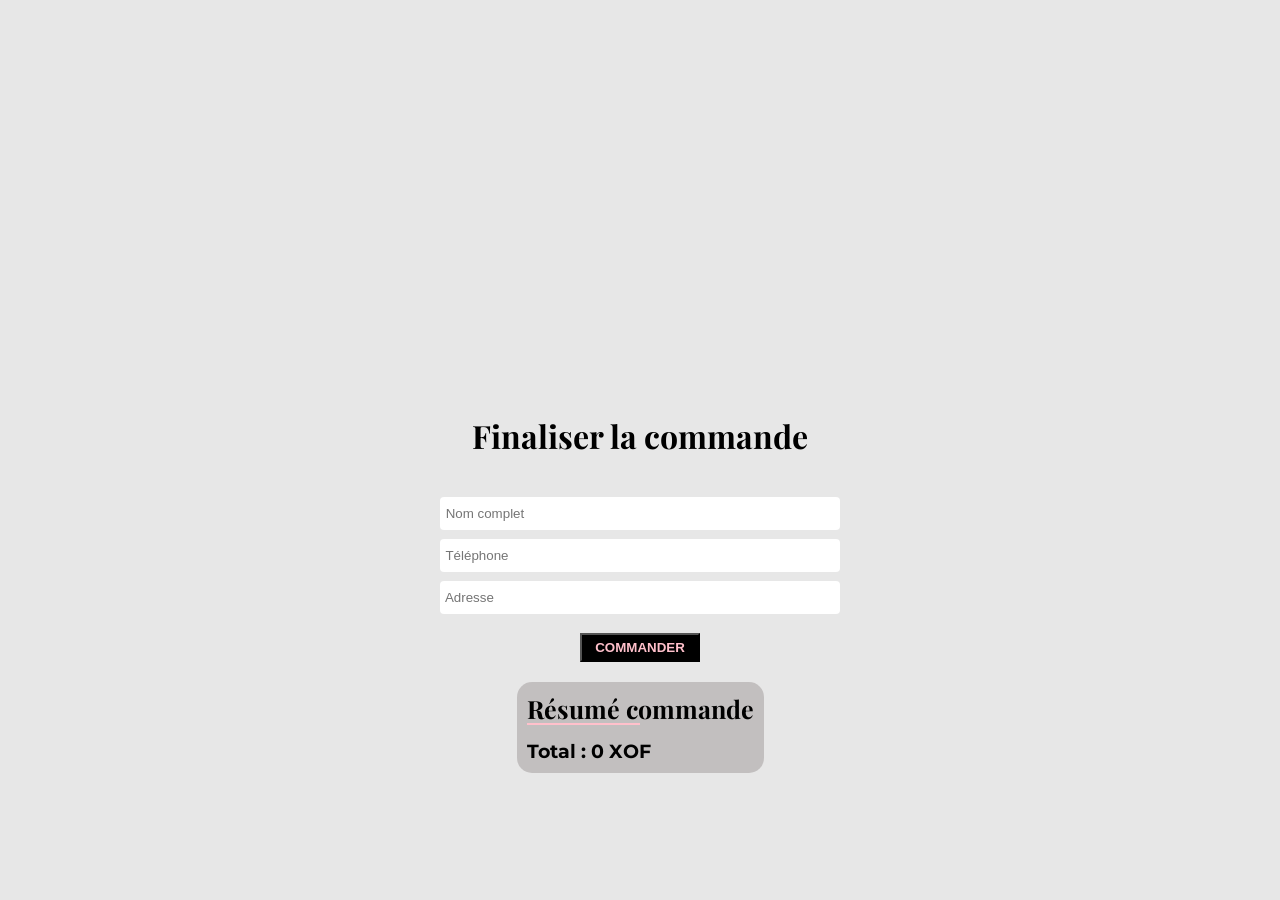
<file: checkout.html>
<!DOCTYPE html>
<html lang="fr">
<head>
  <meta charset="UTF-8">
  <meta name="viewport" content="width=device-width, initial-scale=1.0">
  <title>Checkout</title>

  <link rel="stylesheet" href="css/styles.css">
  <script src="js/checkout.js" defer></script>
</head>
<body>

  <div class="checkout-container">

    <h1>Finaliser la commande</h1>

    <form id="checkout-form" class="coordonner">

      <input type="text" id="name" placeholder=" Nom complet" required>

      <input type="tel" id="phone" placeholder=" Téléphone" required>

      <input type="text" id="address" placeholder=" Adresse" required>

      <button type="submit">
        Commander
      </button>

    </form>

    <div class="checkouty-summar">

      <h2>Résumé commande</h2>

      <div id="checkout-items"></div>

      <h3 id="checkout-total" class="checkout-total"></h3>

    </div>

  </div>



</body>
</html>
</file>
<file: css/styles.css>
@import url('https://fonts.googleapis.com/css2?family=Fjalla+One&family=Montserrat:ital,wght@0,100..900;1,100..900&family=Playfair+Display:ital,wght@0,400..900;1,400..900&family=Roboto:ital,wght@0,100..900;1,100..900&family=Science+Gothic:wght@100..900&display=swap');
*{
    margin: 0;
    padding: 0;
    box-sizing: border-box;
}
body{
    background-color: rgb(231, 231, 231);
    font-family: "Montserrat", sans-serif;
}
img,a,ul a,i,label,button{
    cursor: pointer;
    text-decoration: none;
    transition: 0.3s;
}
nav{
    position: fixed;
    display: flex;
    justify-content: space-between;
    align-items: center;
    width: 100%;
    background-color: #ffffffb0;
    padding: 0 40px;
    z-index: 99999;
}
ul{
    list-style: none;
    display: flex;
    text-transform: capitalize;
    gap: 20px;
    font-family:monospace;
    font-size: 15px;
}
ul a{
    color: black;
}
nav h1{
    font-size: 60px;
    font-family: "fantasy";
    font-weight: 100;
    cursor: pointer;
}
nav h1 span{
    color: rgb(216, 101, 216) ;
}
nav div{
    display: flex;
    gap: 30px;
}
nav div i{
    font-size: 20px;
}

/* barre de recherche */
.search-container{
    position: relative;
}

.search-box{
    position: absolute;
    top: 40px;
    right: 0;
    background-color: white;
    padding: 10px 15px;
    border-radius: 15px;
    display: flex;
    align-items: center;
    gap: 10px;
    width: 0;
    overflow: hidden;
    opacity: 0;
    transition: 0.4s;
}
.search-box.active{
    width: 300px;
    opacity: 1;
}
.search-box input{
    border: none;
    outline: none;
    width: 100%;
    font-size: 15px;
    font-family: sans-serif;
}
#close-search{
    font-size: 18px;
}

/* compteur */
.cart-icon{
    position: relative;
}
.cart-icon a{
    color: black;
}
#cart-count{
    position: absolute;
    top: -10px;
    right: -10px;

    background-color: violet;
    color: white;

    width: 20px;
    height: 20px;

    border-radius: 50%;

    display: flex;
    justify-content: center;
    align-items: center;

    font-size: 12px;
    font-family: sans-serif;
}

.coteD{
    padding: 50px 40px 0 40px;
}
.top{
    display: flex;
    justify-content: space-between;
    align-items: center;
}
.top h1{
  font-family: "Playfair Display", serif;
  line-height: 80px;
  font-size: 90px;
}
.top p{
    font-size: 15px;
    font-family: "Montserrat", sans-serif;
}
.img{
    display: flex;
    overflow: scroll;
    scrollbar-color: black;
    width: 500px;
    height: 500px;
    scrollbar-width: none;
}
.produit{
    display:flex;
    gap: 40px;
    justify-content: center;
}
.bottom{
    display: flex;
    justify-content: space-between;
}
.bulle{
    display: flex;
    flex-direction: column;
    align-items: center;
    justify-content:center ;
    border-radius: 90px;
}
.img1 img,.img2 img,.img3 img{
    width: 200px;
    height: 200px;
    object-fit: cover;
    padding-bottom: 20px;
    transition: 0.5s;
}
.img1{
    background-color: rgb(137, 211, 180);
}
.img2{
    background-color: #ce4f4f;
}
.img3{
    background-color: #e09766;
}
.bulle i{
    background-color: #ffffff;
    border-radius: 15px;
    font-size: 25px;
    margin-bottom: 10px;
    padding: 3px;
    border-radius: 90px;
    font-weight: 200;
    transition: 0,5s;
}
.prix{
    font-family: "Montserrat", sans-serif;
    font-weight: 400;
}
.prix span{
    font-weight: bold;
}
.detail-p input[type="radio"]{
    display: none;
}
.taille{
    display: flex;
    gap: 5px;
}
.taille label{
    background-color: #ffffff;
    border-radius: 5px;
    padding: 05px 10px;
}
.detail-p input[type="radio"]:checked + label{
    border: 2px solid rgb(100, 16, 139);
}
.couleur label{
    padding: 16px;
    font-size: 02px;
    /* font-size: 50px; */
    border-radius: 90px;
    display: inline-block;
}
.couleur .noir{
    background-color:#000000;
}
.couleur .beige{
    background-color: #e09766;
}
.couleur .violet{
    background-color:rgb(136, 53, 136);
}
.bleun{
    background-color: #051b44;
}
.blanc{
    background-color: #fff;
}
.vert{
    background-color: rgb(17, 117, 17);
}
.gris{
    background-color: rgb(128, 128, 128);
}
.detail-p{
    display: flex;
    flex-direction: column;
    gap: 15px;
}
ul a:hover,i:hover{
    color: rgb(216, 101, 216);
}
.bulle:hover img{
    transform: scale(1.1);
}
.bulle:hover i{
    background-color: #000000;
    color: white;
}
.detail-p button{
    color: rgb(216, 101, 216);
    font-size: 20px;
    padding: 10px 0px;
    border-radius: 10px;
    border: 1px solid rgb(0, 0, 0);
    background: transparent;
    font-family: Monospace, sans-serif;
    transition: 0.3s;
}
.detail-p button:hover{
    background-color: #000000;
}
.collections{
    background: -webkit-linear-gradient(rgb(231, 231, 231),#774747);
}
.collections h1{
    font-family: "Playfair Display", serif;
    font-weight: 900;
    font-style: italic;
    font-size:70px;
    text-align: center;
    position: relative;
    padding-top: 90px;
}
.collections h1::before{
    content: '';
    width: 22rem;
    height: 2px;
    background-color: #000000;
    position: absolute;
    bottom: 0;
}
.freedom{
    /* background-color: #20d320; */
    display: grid;
    
    grid-template-columns: repeat(4,220px);
    /* grid-template-rows: repeat(); */
    justify-content: center;
    gap: 25px;
    padding-bottom: 20px;
}
.freedom h2{
    grid-column: 1/5;
    font-family: "Montserrat", sans-serif;
    font-size: 40px;
    text-align: center;
    padding-top: 40px;
}
.free img{
    width: 220px;
    height: auto;
    object-fit: cover;
    border-top-left-radius: 10px;
    border-top-right-radius: 10px;
    margin-bottom: 10px;
}
.free{
    background: #e9e9e9;
    display: flex;
    align-items: center;
    flex-direction: column;
    border-radius: 10px;
    transition: 0.3s;
}
.free:hover{
    transform: scale(1.1);
}
.free1{
    display: flex;
    align-items: center;
    flex-direction: column;
    position: relative;
    margin-bottom: 9px;
}
.free1 i{
    position: absolute;
    left: 10px;
    top: 10px;
    color: #fff6f6;
    font-size: 20px;
    z-index: 99;
}
.free1 i:hover{
    background-image:url(images/heart-solid.svg);
    background-position: center;
    background-repeat: no-repeat;
    background-size: 18px 18px;
    transform: none; 
}
.free1 p{
    background-color: violet;
    padding: 5px 10px;
    border-radius: 5px;
    position: absolute;
    right: -08px;
    top: 0;
    transform: rotateZ(45deg);
    z-index: 99;
}
.free1 h4{
  /* font-family: "Roboto", sans-serif; */
  font-family:monospace;
  text-align: center;
  font-weight: 500;
}
.free2{
    display: flex;
    /* justify-content: space-between; */
    align-items: center;
    gap: 20px;
    margin-bottom: 10px;
}
.free2 h3 span{
    font-size: 20px;
}
.free2 h3 del{
    font-size: 15px ;
    color: darkgrey;
}
.free2 h3{
    line-height: 14px;
}
.color input[type="radio"]:checked + label{
    border: 2px solid rgb(100, 16, 139);
}
.color label{
    padding: 10px;
    font-size: 01px;
    border-radius: 90px;
    display: inline-block;
}
.color input[type="radio"]{
    display: none;
}
.free button{
    color: rgb(216, 101, 216);
    font-size: 13px;
    padding: 5px 10px;
    margin-bottom: 10px;
    border-radius: 10px;
    border: 1px solid rgb(0, 0, 0);
    background: transparent;
    font-family: Monospace, sans-serif;
    transition: 0.3s;
}
.free button:hover{
    background-color: #000000;
}
.rum img{
    height: 300px;
}
footer{
    background-color: #774747;
    color: #979797;
    text-align: center;
    padding: 5px; font-family: "roboto";
}
footer div{
    color: black;
    font-size: 30px;
}

/* CART.HTML */

.cart-items{
    padding: 90px 40px 0px 40px;
    gap: 30px;
    justify-content: center;
    display: grid;
    grid-template-columns: repeat(4,100px);
}
.cart-product h3{
  font-family:monospace;
  font-weight: 500;
}
.cart-product{
    width:120px;
    background-color:rgb(119, 83, 83);
}
.cart-product div{
    padding: 0px 5px;

}
.cart-product button{
    color: rgb(216, 101, 216);
    font-size: 15px;
    padding: 4px 5px;
    border-radius: 10px;
    border: 1px solid rgb(0, 0, 0);
    background: transparent;
    font-family: Monospace, sans-serif;
    transition: 0.3s;
}
.cart-product button:hover{
    color: #ffffff;
    background-color: rgb(223, 47, 47);
    border: none;
}
.title-top{
    color: #000000;
}
.title-top h1{
    font-size: 60px;
}
.total-price{
    margin-left: 20px;
}
.payement{
    color: rgb(255, 255, 255);
    font-size: 15px;
    margin-left: 20px;
    padding: 4px 5px;
    border-radius: 5px;
    border: 1px solid rgb(0, 0, 0);
    background: #000000;
    font-family: Monospace, sans-serif;
    transition: 0.3s;
}
.payement:hover{
    background-color: rgb(37, 94, 23);
}



/* chekout.html */
.checkout-container{
    display: flex;
    flex-direction: column;
    align-items: center;
    margin-top:30% ;
    margin-bottom: 100px;
    padding: 0 10px;
}
.checkout-container h1{
    margin-top: 30px;
    margin-bottom: 40px;
    font-family:"Playfair Display", serif;
}
.coordonner{
    display: flex;
    flex-direction: column;
    gap: 9px;
    min-width: 400px;
    max-width: 700px;
    align-items: center;
}
.coordonner input{
    padding: 9px 2px ;
    border: none;
    border-radius: 4px;
    width: 400px;
}
.coordonner button{
    text-transform: uppercase;
    font-weight: bold;
    color: pink;
    background-color: #000000;
    width: 30%;
    margin-top: 10px;
    margin-bottom: 20px;
    padding: 5px 10px;
}
.coordonner button:hover{
    background-color: #ffffff;
}
.checkouty-summar{
    background-color: #b3afafb0;
    padding: 10px;
    border-radius: 15px;
}
.checkouty-summar h2{
    position: relative;
    /* margin-top: 5px; */
    margin-bottom: 15px;
    font-size: 25px;
    font-family:"Playfair Display", serif;
}
.checkouty-summar h2::before{
    content: "";
    position: absolute;
    bottom: 0;
    height: 2px;
    width: 50%;
    background-color: pink;
}
.checkout-product h4{
    font-family: monospace, serif;
    margin-top: 10px;
}
.checkout-total{
    margin-top: 15px;
}
</file>
